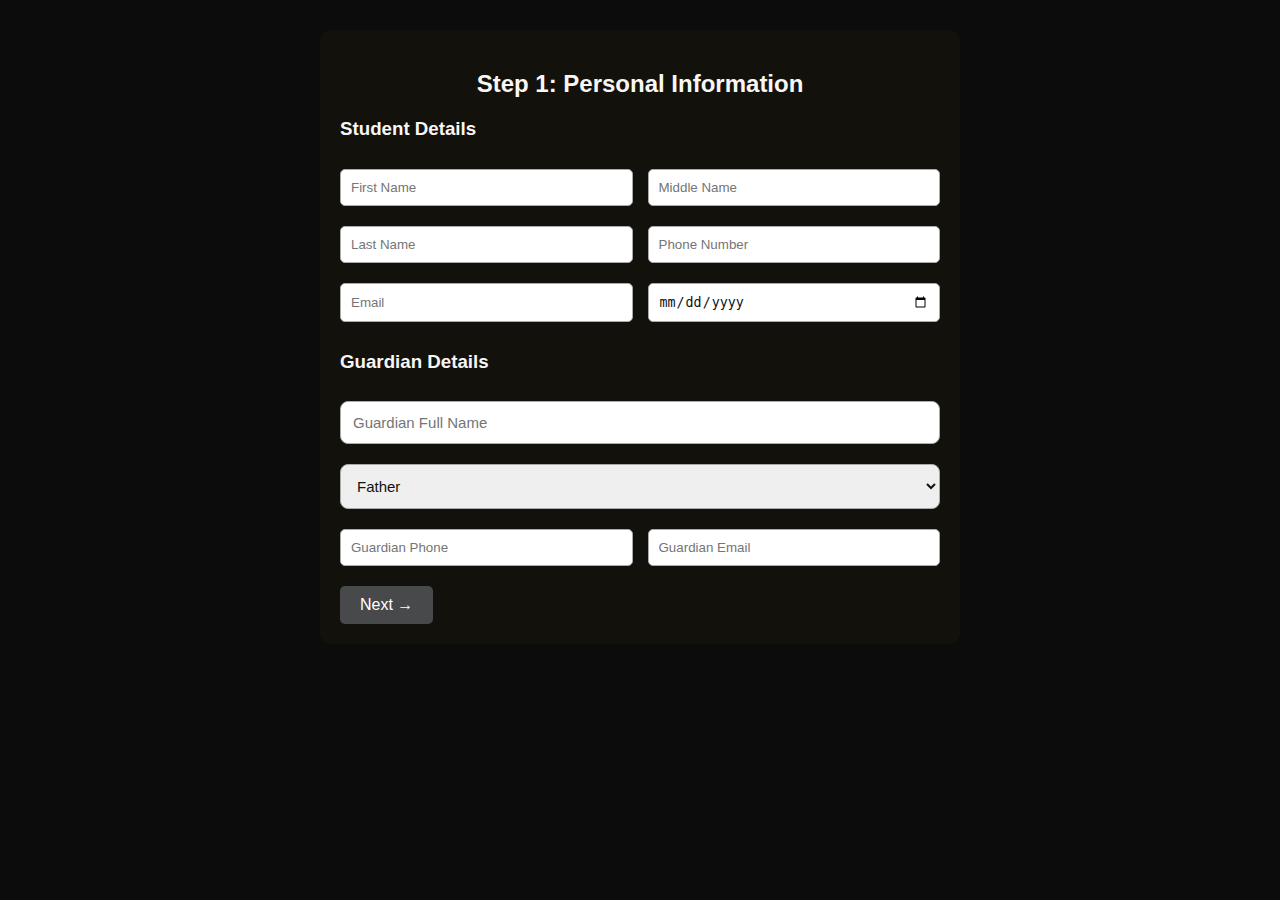
<file: page1.html>
<!DOCTYPE html>
<html lang="en">
<head>
    <meta charset="UTF-8">
    <meta name="viewport" content="width=device-width, initial-scale=1.0">
    <link rel="stylesheet" href="style.css">
</head>
<body>
    <div class="container">
    <h2>Step 1: Personal Information</h2>

    <h3>Student Details</h3>
    
    <div class="row">
        <input type="text" placeholder="First Name">
        <input type="text" placeholder="Middle Name">
    </div>
         
    <div class="row">
        <input type="text" placeholder="Last Name">
        <input type="tel" placeholder="Phone Number">
    </div>
     
    <div class="row">
        <input type="email" placeholder="Email">
        <input type="date" placeholder="Date of birth">
    </div>
        
    <h3>Guardian Details</h3>
    <div class="form-group">
        <input type="text" placeholder="Guardian Full Name">
        <select>
            <option>Father</option>
            <option>Mother</option>
            <option>Other</option>
        </select>
    </div>

    <div class="row">
        <input type="tel" placeholder="Guardian Phone">
        <input type="email" placeholder="Guardian Email">
    </div>

  <a href="page2.html" class="btn">Next →</a>

</div>

</body>
</html>
</file>
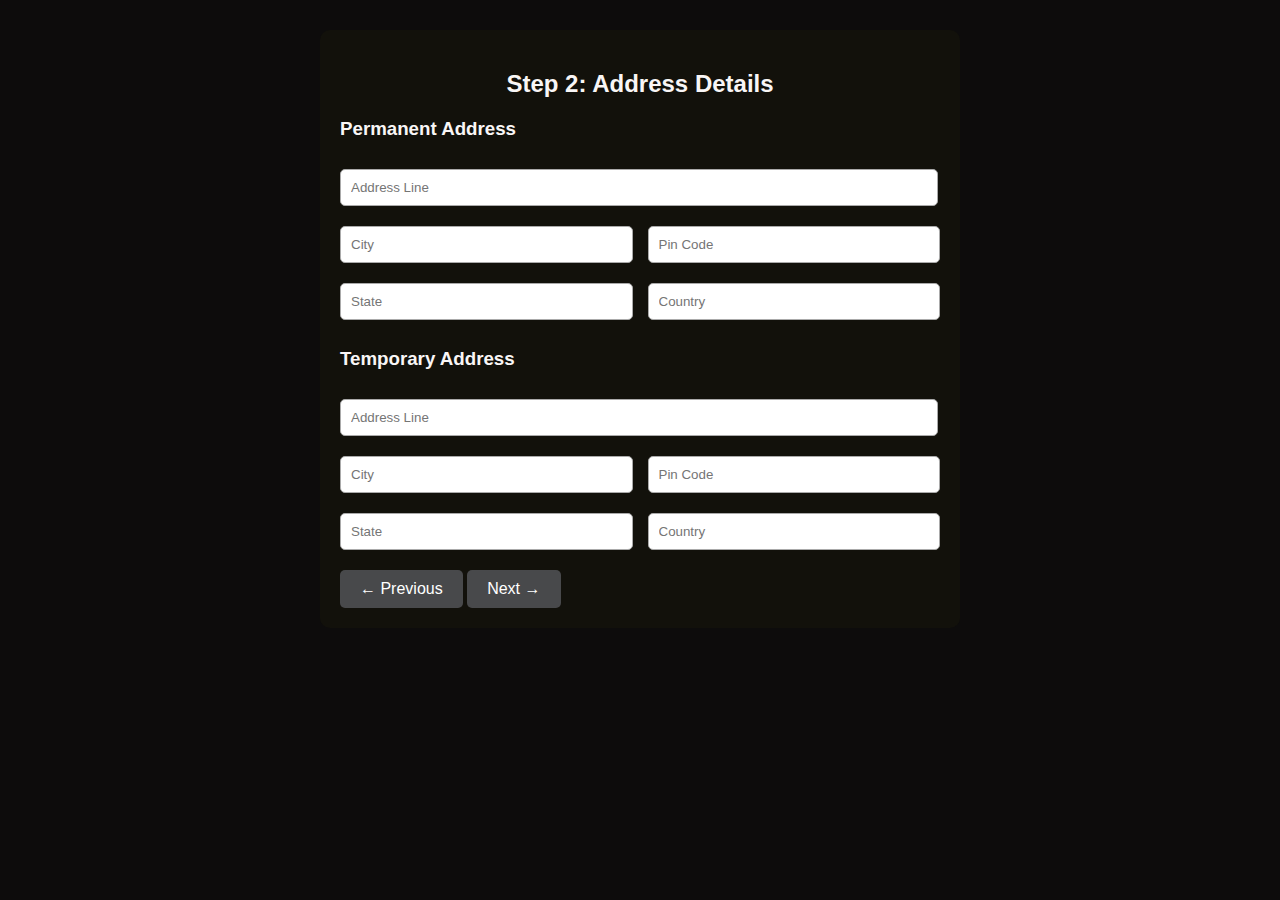
<file: page2.html>
<!DOCTYPE html>
<html lang="en">
<head>
    <meta charset="UTF-8">
    <meta name="viewport" content="width=device-width, initial-scale=1.0">
    <link rel="stylesheet" href="style.css">
</head>
<body>

    <div class="container">
    <h2>Step 2: Address Details</h2>

    <h3>Permanent Address</h3>
        <input type="text" placeholder="Address Line">
    
    <div class="row">
        <input type="text" placeholder="City">
        <input type="number" placeholder="Pin Code">
    </div>
    <div class="row">
        <input type="text" placeholder="State">
        <input type="text" placeholder="Country">
    </div>

    <h3>Temporary Address</h3>
        <input type="text" placeholder="Address Line">
    
    <div class="row">
        <input type="text" placeholder="City">
        <input type="number" placeholder="Pin Code">
    </div>    
    
    <div class="row">
        <input type="text" placeholder="State">
        <input type="text" placeholder="Country">
    </div>    

  <a href="page1.html" class="btn">← Previous</a>
  <a href="page3.html" class="btn">Next →</a>
</div>

</body>
</html>
</file>
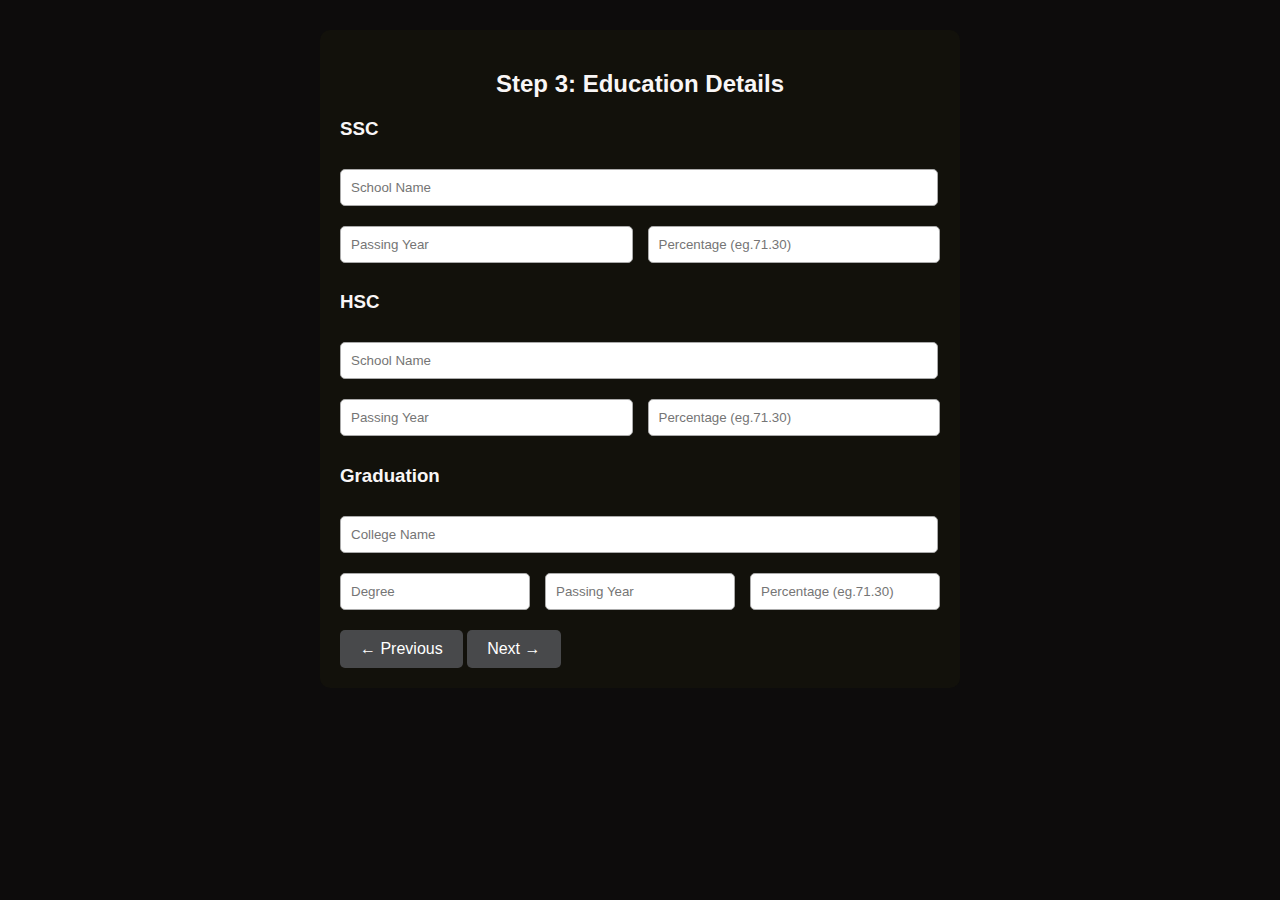
<file: page3.html>
<!DOCTYPE html>
<html lang="en">
<head>
    <meta charset="UTF-8">
    <meta name="viewport" content="width=device-width, initial-scale=1.0">
        <link rel="stylesheet" href="style.css">
</head>
<body>
    <div class="container">
    <h2>Step 3: Education Details</h2>
    <h3>SSC</h3>
    <input type="text" placeholder="School Name">
    <div class="row">
    <input type="text"
       placeholder="Passing Year"
       maxlength="4"
       pattern="[0-9]{4}"
       required>
    <input type="number" placeholder="Percentage (eg.71.30)"
       min="0"
       max="100"
       step="0.01"
       required></div>
    <h3>HSC</h3>
    <input type="text" placeholder="School Name"> 
    <div class="row">
    <input type="text"
       placeholder="Passing Year"
       maxlength="4"
       pattern="[0-9]{4}"
       required>
    <input type="number" placeholder="Percentage (eg.71.30)"
       min="0"
       max="100"
       step="0.01"
       required></div>
       <h3>Graduation</h3>
    <input type="text" placeholder="College Name"> 

    <div class="row">
            <input type="text" placeholder="Degree"> 

    <input type="text"
       placeholder="Passing Year"
       maxlength="4"
       pattern="[0-9]{4}"
       required>
    <input type="number" placeholder="Percentage (eg.71.30)"
       min="0"
       max="100"
       step="0.01"
       required></div>      
       <a href="page2.html" class="btn">← Previous</a>
       <a href="page4.html" class="btn">Next →</a>
    </div>    
</body>
</html>
</file>
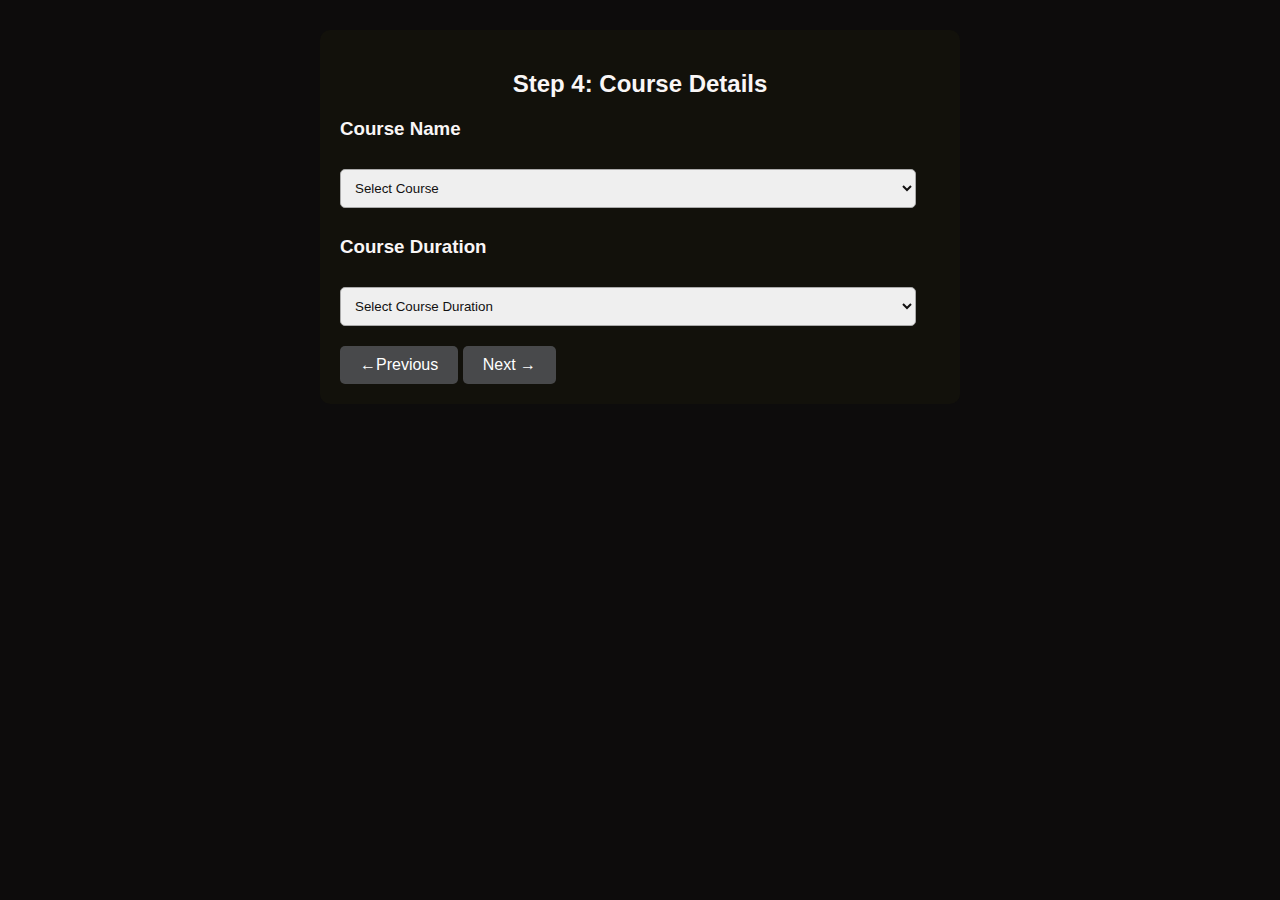
<file: page4.html>
<!DOCTYPE html>
<html lang="en">
<head>
    <meta charset="UTF-8">
    <meta name="viewport" content="width=device-width, initial-scale=1.0">
    <link rel="stylesheet" href="style.css">
</head>
<body>
    <div class="container">
    <h2>Step 4: Course Details</h2>
    <h3>Course Name</h3>
    <select>
            <option>Select Course</option>
            <option>Full Stack Devloper </option>
            <option>React</option>
            <option>Mern Stack Devloper</option>
            <option>Salesforce</option>
            <option>Angluar js</option>
            <option>Python </option>
            <option>Testing</option>
            <option>Java</option>
    </select>
    <h3>Course Duration</h3>
    <select>
            <option>Select Course Duration</option>
            <option>2 Months</option>
            <option>3 Months</option>
            <option>6 Months</option>
    </select>        
    <a href="page3.html" class="btn">←Previous</a>
    <a href="preview.html" class="btn">Next →</a>
</body>
</html>
</file>
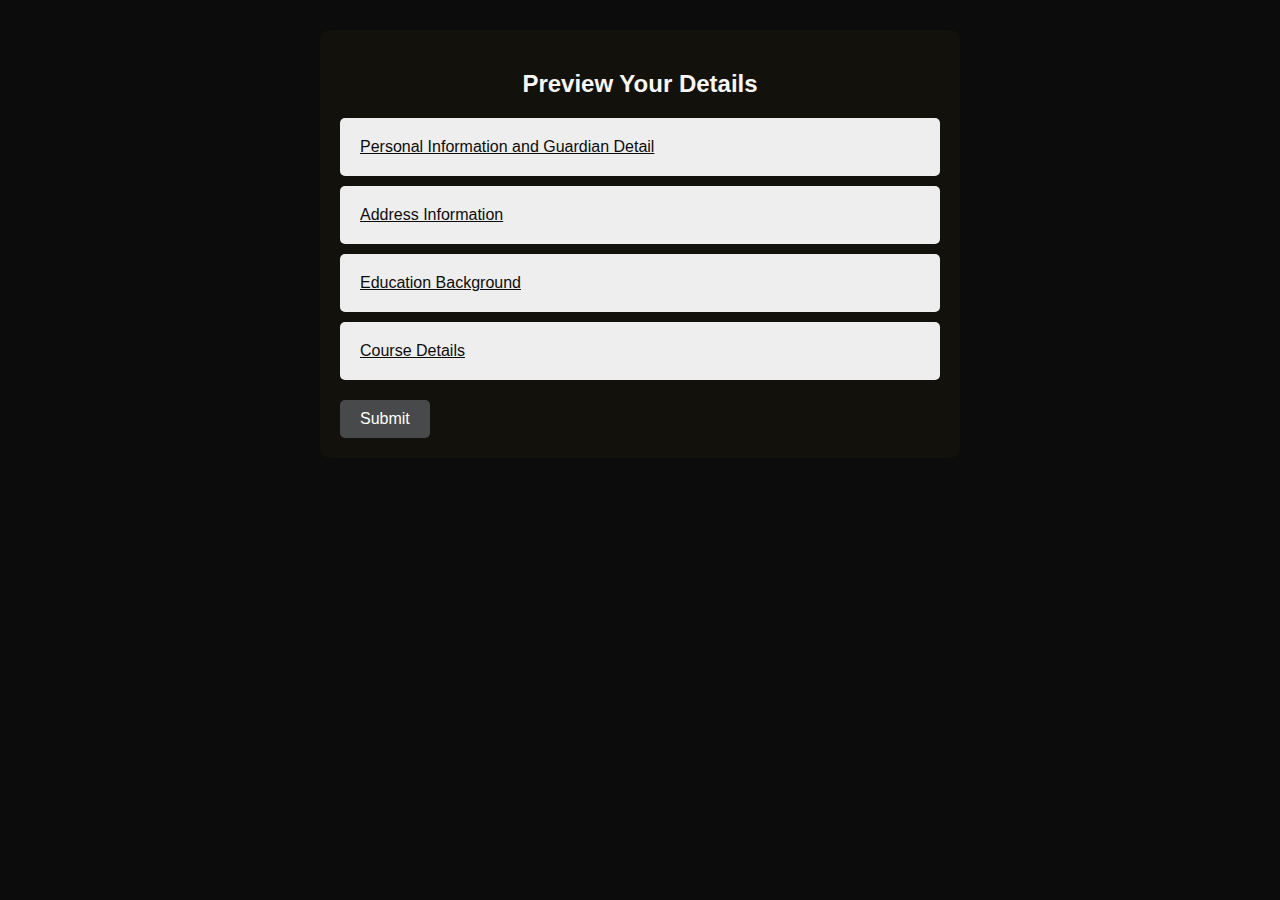
<file: preview.html>
<!DOCTYPE html>
<html lang="en">
<head>
    <meta charset="UTF-8">
    <meta name="viewport" content="width=device-width, initial-scale=1.0">
<link rel="stylesheet" href="style.css">
</head>
<body>
    <div class="container">
    <h2>Preview Your Details</h2>

    <a href="page1.html" class="box">Personal Information and Guardian Detail</a>
    <a href="page2.html" class="box">Address Information</a>
    <a href="page3.html" class="box">Education Background</a>
    <a href="page1.html" class="box">Course Details</a>

    <a href="#" class="btn">Submit</a>
    </div>
</body>
</html>
</file>
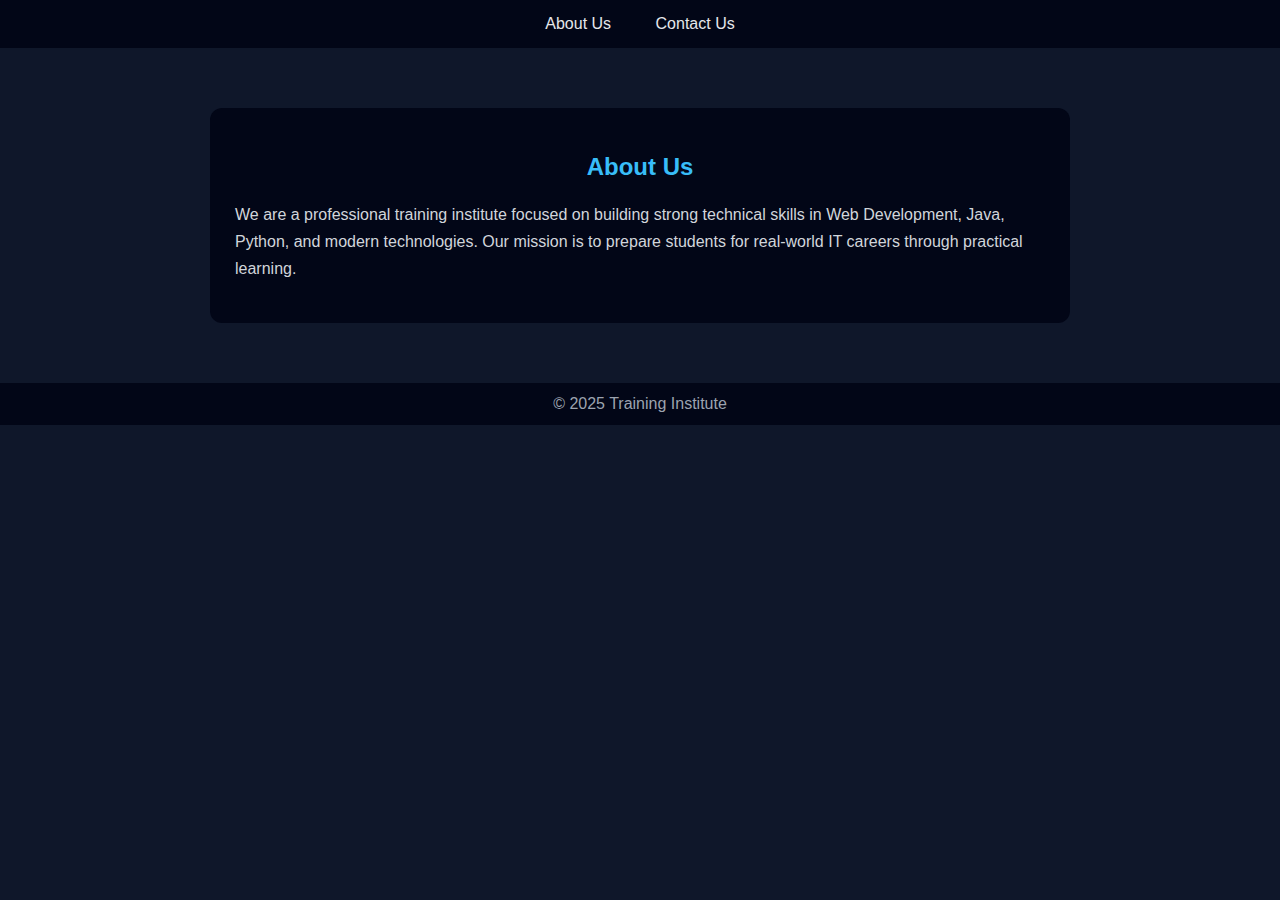
<file: Task5/about.html>
<!DOCTYPE html>
<html>
<head>
<title>About Us</title>
<link rel="stylesheet" href="style.css">
</head>
<body>

<div class="navbar">
    <a href="about.html">About Us</a>
    <a href="contact.html">Contact Us</a>
</div>

<div class="container">
    <div class="card">
        <h2>About Us</h2>
        <p class="about-text">
            We are a professional training institute focused on building
            strong technical skills in Web Development, Java, Python, and
            modern technologies. Our mission is to prepare students for
            real-world IT careers through practical learning.
        </p>
    </div>
</div>

<footer>
    © 2025 Training Institute
</footer>

</body>
</html>
</file>
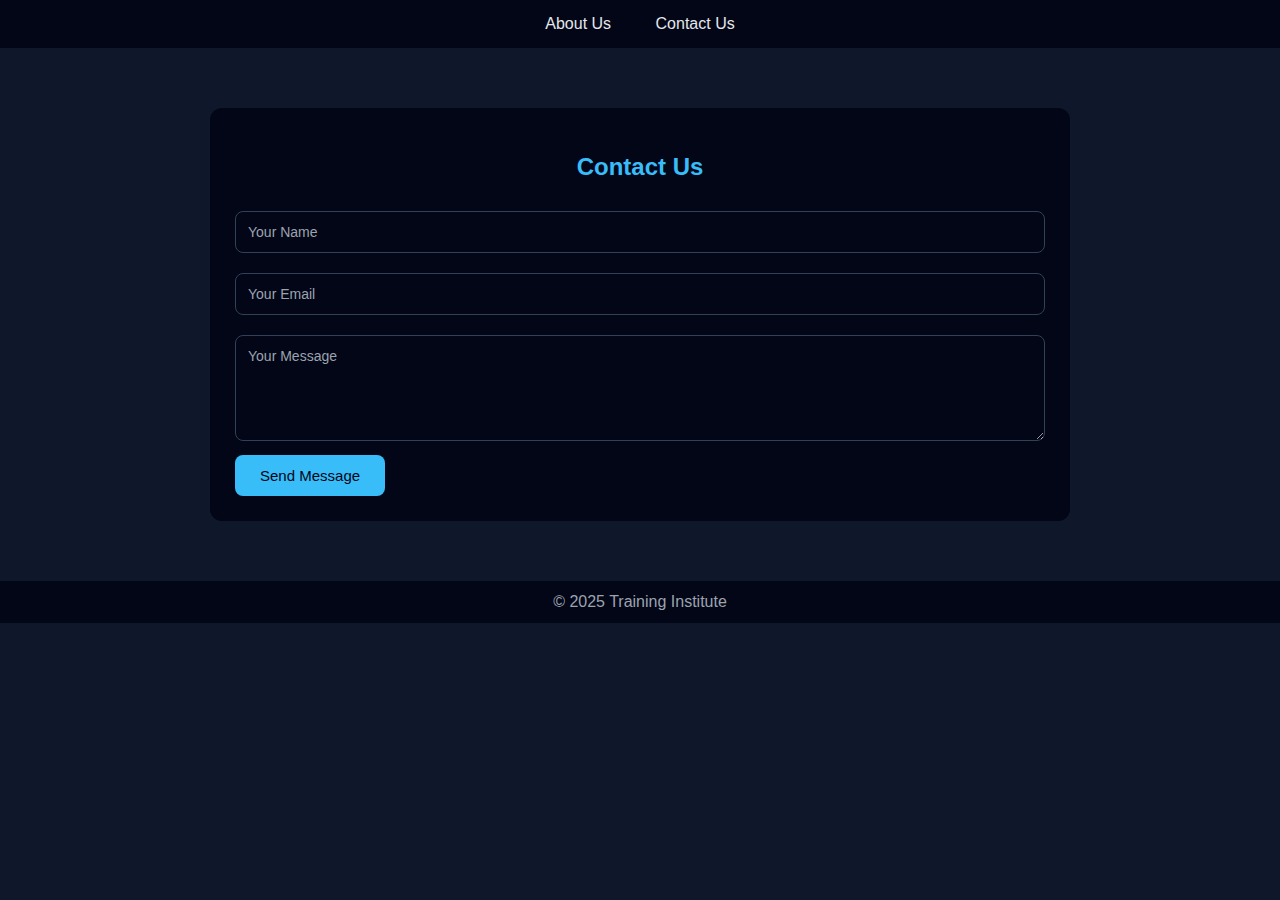
<file: Task5/contact.html>
<!DOCTYPE html>
<html>
<head>
<title>Contact Us</title>
<link rel="stylesheet" href="style.css">
</head>
<body>

<div class="navbar">
    <a href="about.html">About Us</a>
    <a href="contact.html">Contact Us</a>
</div>

<div class="container">
    <div class="card">
        <h2>Contact Us</h2>

        <input type="text" placeholder="Your Name" required>
        <input type="email" placeholder="Your Email" required>
        <textarea rows="5" placeholder="Your Message" required></textarea>

        <button>Send Message</button>
    </div>
</div>

<footer>
    © 2025 Training Institute
</footer>

</body>
</html>
</file>
<file: style.css>
body {
  font-family: Arial;
  background: #0d0c0c;
  margin: 0;
  padding: 0;
}

.container {
  width: 600px;
  background: rgb(18, 17, 11);
  padding: 20px;
  margin: 30px auto;
  border-radius: 10px;

    color: #f9f6f6;

}

.row {
    display: flex;
    gap: 15px;   /* space between inputs */
}

.row input {
    flex: 1;     /* both inputs take equal width */
}

.form-group input,
.form-group select {
    width: 100%;
    padding: 12px;
    margin: 10px 0;
    border-radius: 8px;
    border: 1px solid #aaa;
    font-size: 15px;
    box-sizing: border-box;
}

h2 {
  text-align: center;
  margin-bottom: 20px;
  color: #f9f6f6;
}


input, select {
  width: 96%;
  padding: 10px;
  margin: 10px 0;
  border: 1px solid #aaa;
  color: #121111;
  border-radius: 5px;
}

.btn {
  display: inline-block;
  background: #48494b;
  padding: 10px 20px;
  color: white;
  border-radius: 5px;
  text-decoration: none;
  margin-top: 10px;
}
.box {
     display: flex;
    gap: 15px;
  padding: 20px;
  background: #eee;
  margin: 10px 0;
  border-radius: 5px;
  color: #0d0c0c;
}
</file>
<file: Task5/style.css>
* {
    box-sizing: border-box;
    font-family: Arial, sans-serif;
}

body {
    margin: 0;
    background: #0f172a;   /* dark background */
    color: #e5e7eb;
}

/* Navbar */
.navbar {
    background: #020617;
    padding: 15px;
    text-align: center;
}

.navbar a {
    color: #e5e7eb;
    margin: 0 20px;
    text-decoration: none;
    font-size: 16px;
}

.navbar a:hover {
    color: #38bdf8;
}

/* Container */
.container {
    max-width: 900px;
    margin: 40px auto;
    padding: 20px;
}

/* Card */
.card {
    background: #020617;
    padding: 25px;
    border-radius: 12px;
}

/* Headings */
h2 {
    text-align: center;
    margin-bottom: 20px;
    color: #38bdf8;
}

/* About text */
.about-text {
    font-size: 16px;
    line-height: 1.7;
    color: #d1d5db;
}

/* Form */
input, textarea {
    width: 100%;
    padding: 12px;
    margin: 10px 0;
    border-radius: 8px;
    border: 1px solid #334155;
    background: #020617;
    color: #e5e7eb;
    font-size: 14px;
}

input::placeholder,
textarea::placeholder {
    color: #9ca3af;
}

input:focus, textarea:focus {
    outline: none;
    border-color: #38bdf8;
}

/* Button */
button {
    background: #38bdf8;
    color: #020617;
    padding: 12px 25px;
    border: none;
    border-radius: 8px;
    cursor: pointer;
    font-size: 15px;
}

button:hover {
    background: #0ea5e9;
}

/* Footer */
footer {
    background: #020617;
    color: #9ca3af;
    text-align: center;
    padding: 12px;
    margin-top: 40px;
}
</file>
